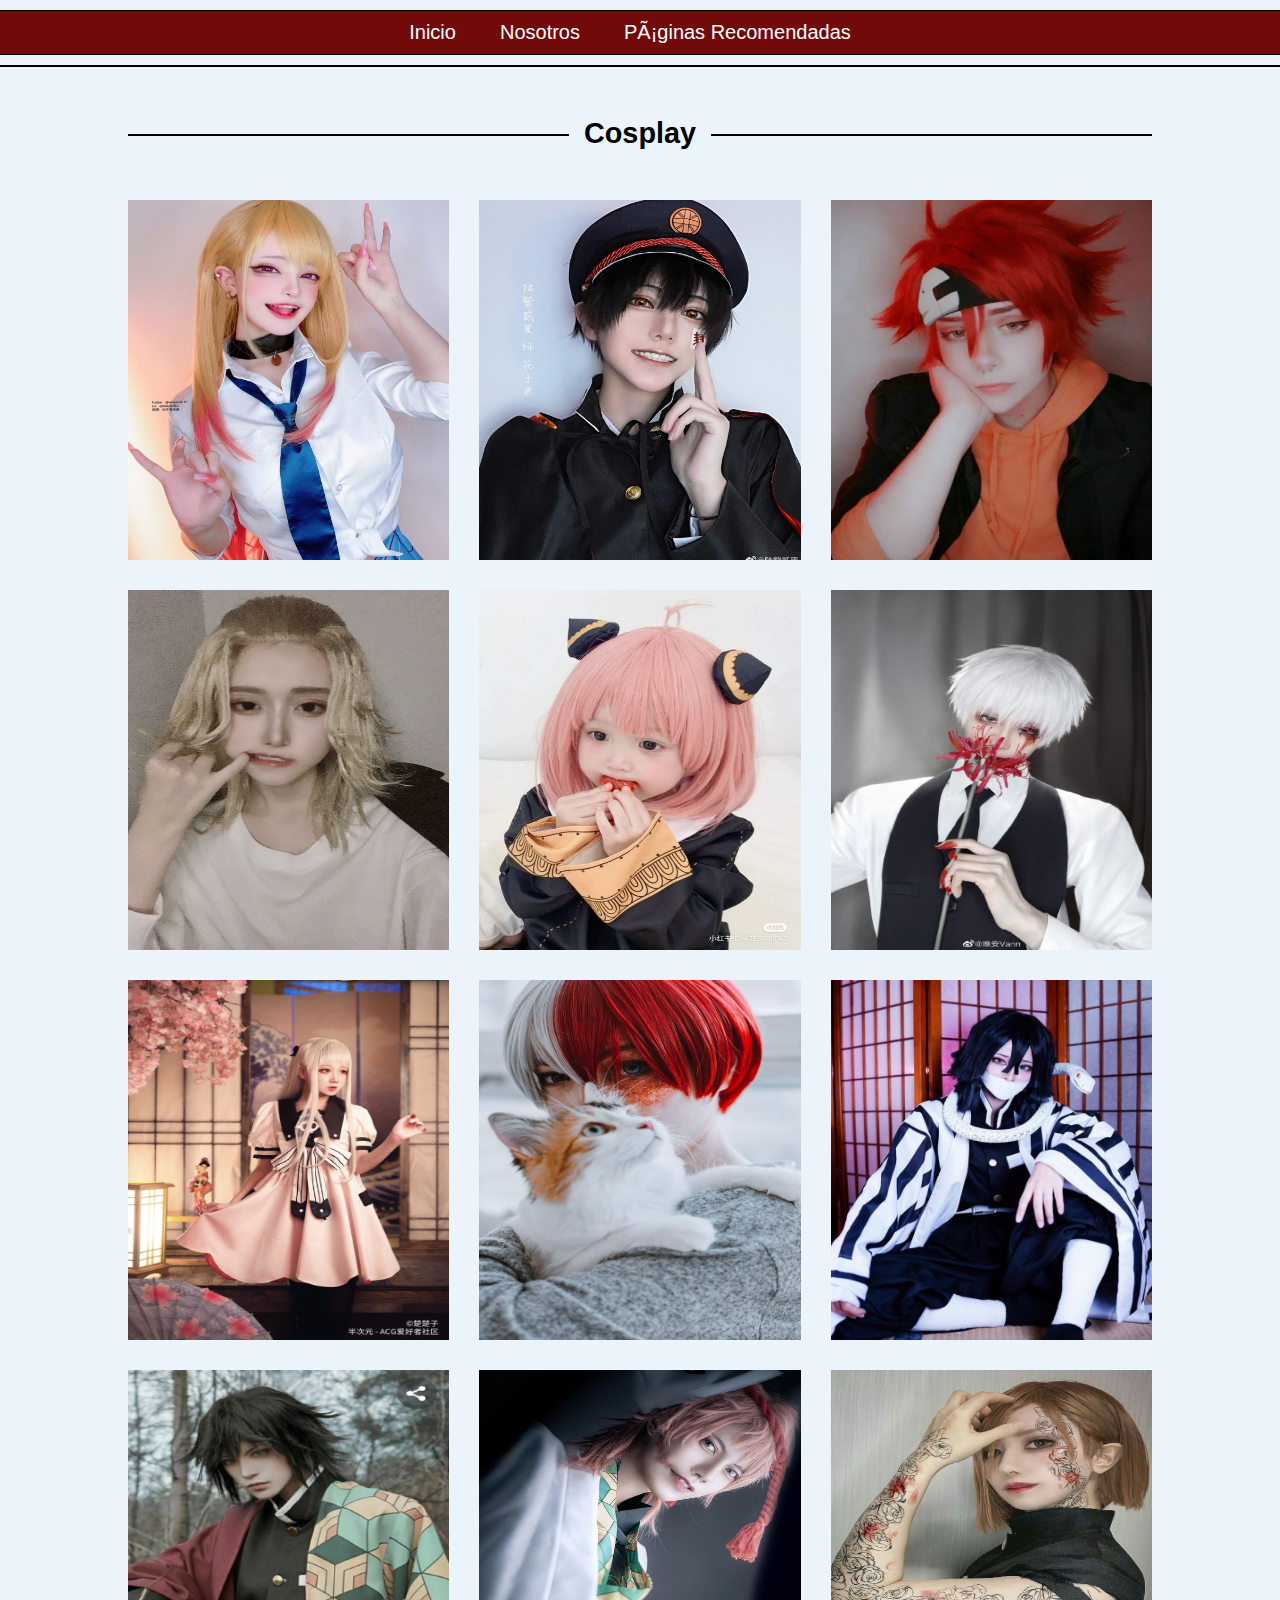
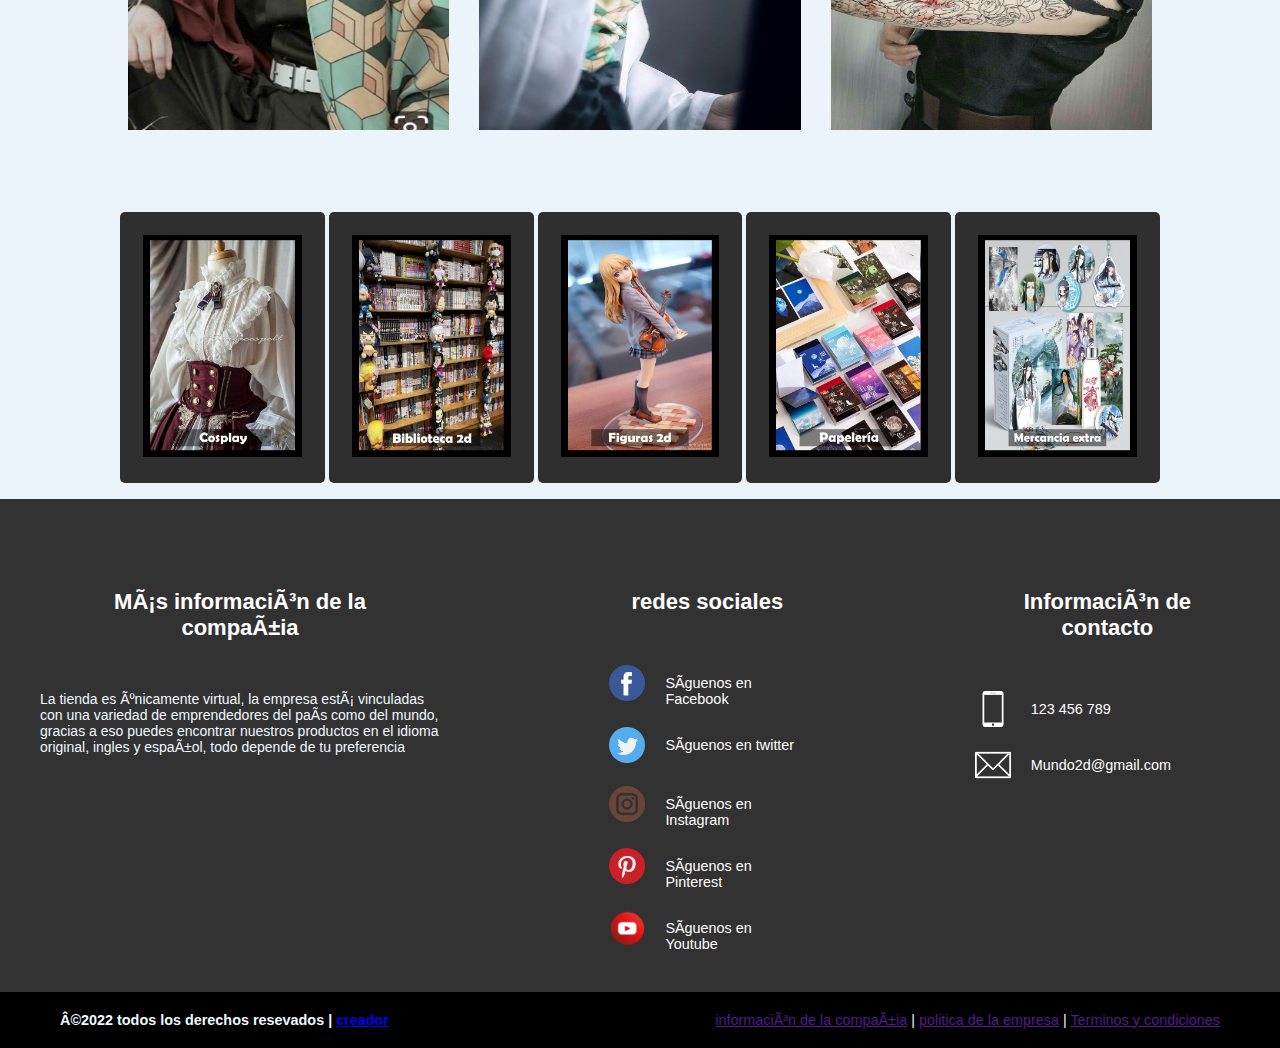
<file: cosplay.html>
<!DOCTYPE html>

<html>
<head>
    <title>Mundo 2d</title>
    <link rel="stylesheet" type="text/css" href="../css/nosotros.css" />
    <link rel="shortcut icon" href="../img/logo.png">

        <meta content="charset=utf-8"c/>
<style type="text/css">

    body {
    margin: 0;
    background: #000000;
    }
    #principal {
        width: 1000px;
        margin: auto;
    }        


header h1 {
    color: #aba331;
    font-family: arial;
    font-size: 40px;

}

nav {
      text-align: center;
      border-top: solid thin;
      border-bottom: solid thin;
      border-color: rgb(0, 0, 0);
      margin-top: 10px;

}

nav ul li
{
    list-style: none;
    display: inline-block;
    padding-right: 30px; 
    font-family: arial;
    font-size: 20px;
}        
section {
    text-align: center;
} 

section article {
    width: 300px;
    padding-right: 18px;
    display: inline-block;
    font-family: arial;
    font-size: 13px;
    color: #ffffff;
    text-align: justify;
}    
</style>
</head>

<body>
<nav>
<h3>&nbsp;<menu></menu></h3> 
<ul>
    <a href="../index.html" target="_self"><li>Inicio</li></a>
    <a href="../html secundarios/nosotros.html" target="_self"><li>Nosotros</li></a>
    <a href="../html secundarios/Páginas Recomendadas.html" target="_self"><li>Páginas Recomendadas</li></a>
</ul>
</nav>







<head>
    <meta charset="UTF-8">
    <meta name="viewport" content="width=device-width, initial-scale=1.0">
    <meta http-equiv="X-UA-Compatible" content="IE=edge">
    <title>Mundo 2d</title>
    <link rel="shortcut icon" href="../img/logo.png">
    <link rel="stylesheet" href="../css/cosplay.css">
</head>
<body>
    
        
<nav>  
</nav> 
    <div class="ful-img" id="fulImgBox">
        <img src="../img/cospla1.jpg" id="fulImg" alt="">
        <span onclick="closeImg()">X</span>
    </div>

    <h1><span>Cosplay</span></h1>

    <div class="img-gallery">
        <img src="../img/cospla1.jpg"onclick="openFulImg(this.src)" width="900" height="360" >
        <img src="../img/cosplay2.jpg" onclick="openFulImg(this.src)" width="900" height="360">
        <img src="../img/cosplay3.jpg" onclick="openFulImg(this.src)"width="900" height="360">
        <img src="../img/cosplay4.jpg" onclick="openFulImg(this.src)" width="900" height="360">
        <img src="../img/cosplay5.jpg" onclick="openFulImg(this.src)" width="900" height="360">
        <img src="../img/cosplay6.jpg" onclick="openFulImg(this.src)" width="900" height="360">
        <img src="../img/cosplay7.jpg" onclick="openFulImg(this.src)" width="900" height="360">
        <img src="../img/cosplay8.jpg" onclick="openFulImg(this.src)" width="900" height="360">
        <img src="../img/cosplay9.jpg" onclick="openFulImg(this.src)" width="900" height="360">
        <img src="../img/cosplay10.jpg" onclick="openFulImg(this.src)" width="900" height="360">
        <img src="../img/cosplay11.jpg" onclick="openFulImg(this.src)" width="900" height="360">
        <img src="../img/cospla12.jpg" onclick="openFulImg(this.src)" width="900" height="360">

    </div>
    <script src="../Js/cosplay.js"></script>



    



&nbsp;
<br> <br>
<section>
    <ul>
        <li><a href="../html secundarios/cosplay.html"><img src="../img/cosplay.jpg" /></a></li>
        <li><a href="../html secundarios/Libros.html"><img src="../img/Libros.jpg" /><br></a></li> 
        <li><a href="../html secundarios/Figuras.html"><img src="../img/figuras.jpg"/><br></a></li>      
        <li><a href="../html secundarios/Papelería.html"><img src="../img/papeleria.jpg"/><br></a></li>
        <li><a href="../html secundarios/Mercancía.html"><img src="../img/mercancia.jpg"/><br></a></li>
    </ul>
    </section>

</body>
</html>

    
    
    &nbsp;
    
    
    
    <head>
        <meta charset="UTF-8">
        <meta http-equiv="X-UA-Compatible" content="IE=edge">
        <meta name="viewport" content="width=device-width, user-scalable=no, initial-scale=1.0, maximun-scale=1.0, minimum-scale=1.0">
        <title>Diseño footer</title>
    <link rel="stylesheet" href="../css/footer.css">
    
    </head>
    <body>
    
    <footer>
    <div class="container-footer-all">
    <div class="container-body">
    
        <div class="colum1">
    <h1>Más información de la compañia</h1>
    <p> La tienda es únicamente virtual, la empresa está vinculadas con una variedad de emprendedores del país como del mundo, gracias a eso puedes encontrar nuestros productos en el idioma original, ingles
        y español, todo depende de tu preferencia
    </p>
    </div>
    
    <div class="colum2">
        <h1>redes sociales</h1>
    <div class="row">
    <a href="https://www.facebook.com/"><img src="../img/facebook.png"></a>
    <label>Síguenos en Facebook</label>
    </div>
    
    <div class="row">
    <a href="https://twitter.com/home?lang=es"><img src="../img/twitter.png"></a>
    <label>Síguenos en twitter</label>
    </div>
    
    <div class="row">
    <a href="https://www.instagram.com/"><img src="../img/instagram.png"></a>
    <label>Síguenos en Instagram</label>
    </div>
    
    <div class="row">
    <a href="https://www.pinterest.es/"><img src="../img/pinterest.png"></a>
    <label>Síguenos en Pinterest</label>
    </div>
    
    <div class="row">
        <a href="https://www.youtube.com/"> <img src="../img/yt.png"></a>
        <label>Síguenos en Youtube </label>
        </div>
    
    </div>
    
    <div class="colum3">
    <h1>Información de contacto</h1>
    
    
    <div class="row2">
    <img src="../img/smartphone.png">
    <label>123 456 789</label>
    </div>
    
    <div class="row2">
    <img src="../img/contact.png">
    <label>Mundo2d@gmail.com</label>
    </div>
    
    </div>
    
    
    
    </div>  
    </div>
    </div>
    </div>
    </div>
    
    <div class="container-footer">
        <div class="footer">
    <div class="copyright">
        ©2022 todos los derechos resevados |   <a href="https://www.google.com/?hl=es">creador</a>
    </div>
    <div class="information">
    <a href="">información de la compañia</a> | <a href="">politica de la empresa</a> | <a href="">Terminos y condiciones</a>
    </div>
    </div>
    </div>
    </footer>
    </body>
    </html>
</file>
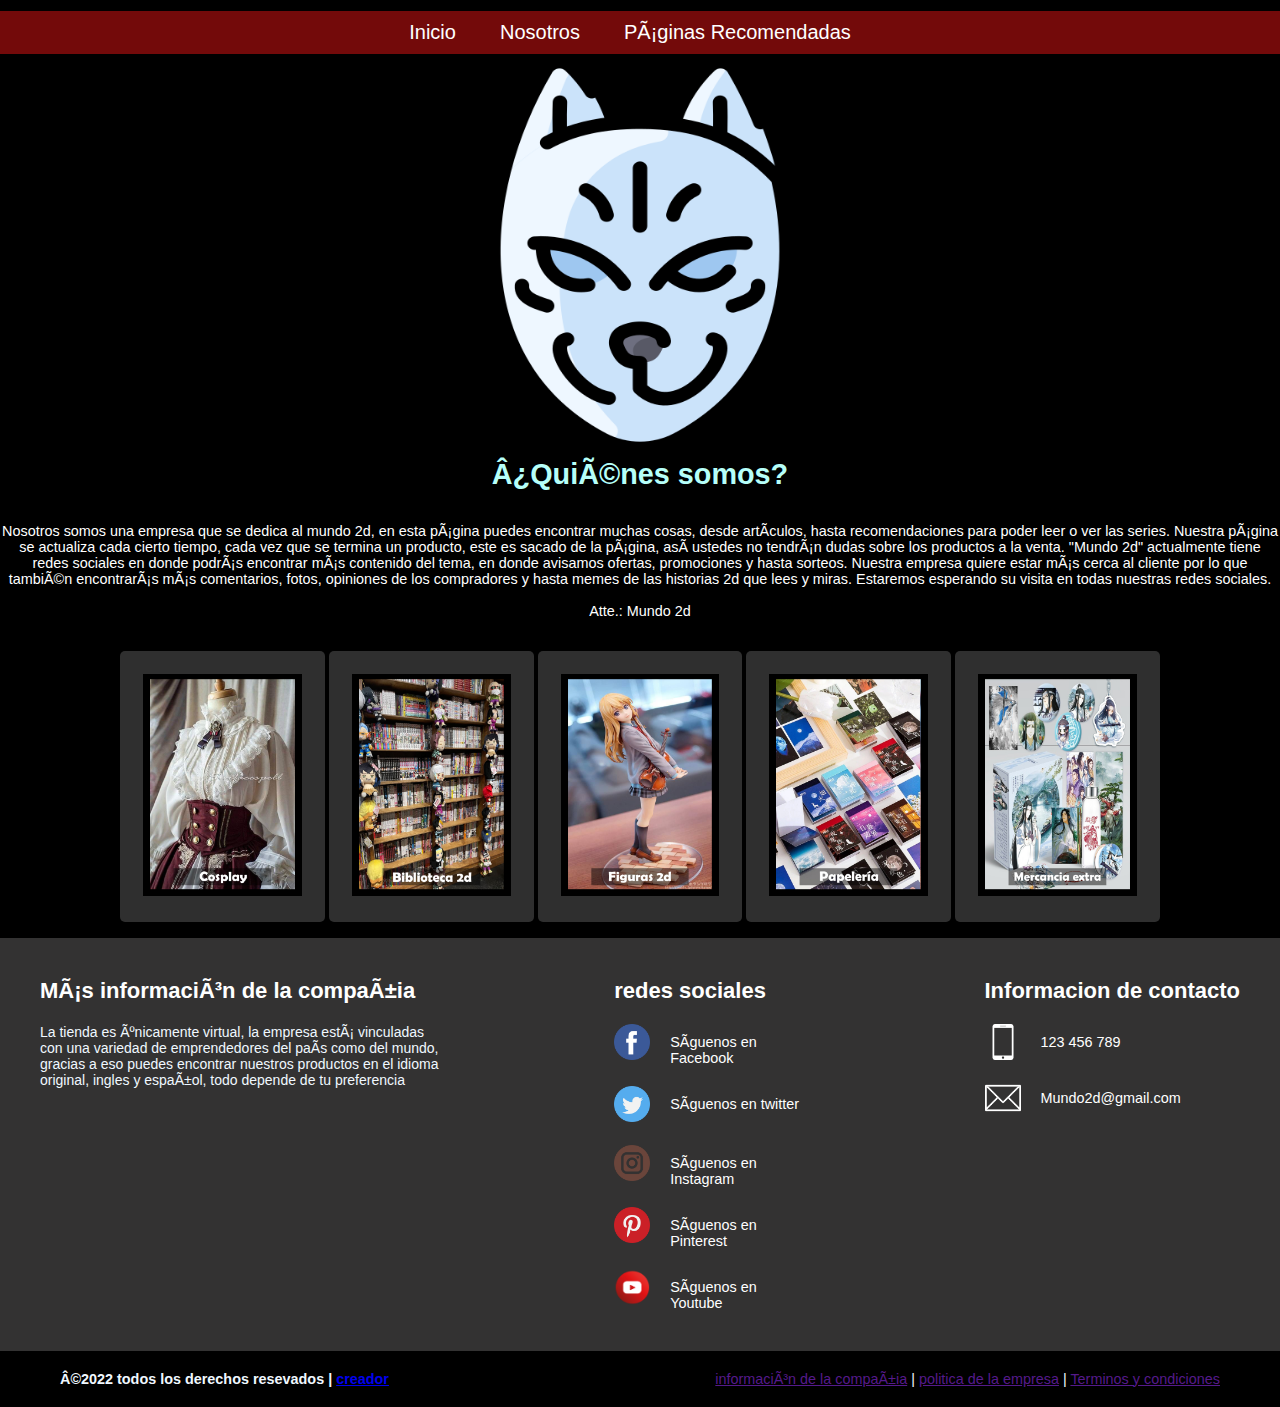
<file: nosotros.html>
<!DOCTYPE html>

<html>
<head>
    <title>Mundo 2d</title>
    <link rel="stylesheet" type="text/css" href="../css/nosotros.css" />
    <link rel="shortcut icon" href="../img/logo.png">

        <meta content="charset=utf-8"c/>
<style type="text/css">

    body {
    margin: 0;
    background: #000000;
    }
    #principal {
        width: 1000px;
        margin: auto;
    }        


header h1 {
    color: #aba331;
    font-family: arial;
    font-size: 40px;

}

nav {
      text-align: center;
      border-top: solid thin;
      border-bottom: solid thin;
      border-color: rgb(0, 0, 0);
      margin-top: 10px;

}

nav ul li
{
    list-style: none;
    display: inline-block;
    padding-right: 30px; 
    font-family: arial;
    font-size: 20px;
}        
section {
    text-align: center;
} 

section article {
    width: 300px;
    padding-right: 18px;
    display: inline-block;
    font-family: arial;
    font-size: 13px;
    color: #ffffff;
    text-align: justify;
}    
</style>
</head>

<body>
<nav>
<h3>&nbsp;<menu></menu></h3> 
<ul>
    <a href="../index.html" target="_self"><li>Inicio</li></a>
    <a href="../html secundarios/nosotros.html" target="_self"><li>Nosotros</li></a>
    <a href="../html secundarios/Páginas Recomendadas.html" target="_self"><li>Páginas Recomendadas</li></a>
</ul>
</nav>
<center>

    <justify>
<img src="../img/logo.png" width="430" height="400" />
</justify>
</center>

    <article>
        <section>
        <center>
       <h1 style="color:rgb(182, 255, 249)";>¿Quiénes somos? </h1>
       <br> <br>
    </center>

<justify>
      <p style="color:rgb(255, 255, 255)";>
       Nosotros somos una empresa que se dedica al mundo 2d, en esta página puedes encontrar muchas cosas, desde artículos, hasta recomendaciones para poder leer o ver 
       las series.
       Nuestra página se actualiza cada cierto tiempo, cada vez que se termina un producto, este es sacado de la página, así ustedes 
       no tendrán dudas sobre los productos a la venta.
       
       "Mundo 2d" actualmente tiene redes sociales en donde podrás encontrar más contenido del tema, en donde avisamos ofertas, promociones y hasta sorteos.
   
       Nuestra empresa quiere estar más cerca al cliente por lo que también encontrarás más comentarios, fotos,
        opiniones de los compradores y hasta memes de las historias 2d que lees y miras.
       
       Estaremos esperando su visita en todas nuestras redes sociales.
       <br> <br>
       Atte.: Mundo 2d</p>
    </justify>
     
</section>
</article>

&nbsp;
<br> <br>
<section>
    <ul>
        <center>
        <li><a href="../html secundarios/cosplay.html"><img src="../img/cosplay.jpg" /></a></li>
        <li><a href="../html secundarios/Libros.html"><img src="../img/Libros.jpg" /><br></a></li> 
        <li><a href="../html secundarios/Figuras.html"><img src="../img/figuras.jpg"/><br></a></li>      
        <li><a href="../html secundarios/Papelería.html"><img src="../img/papeleria.jpg"/><br></a></li>
        <li><a href="../html secundarios/Mercancía.html"><img src="../img/mercancia.jpg"/><br></a></li>
    </center>
    </ul>
    </section>



    
    </body>
    </html>
    
    
    &nbsp;
    
    
    
    <head>
        <meta charset="UTF-8">
        <meta http-equiv="X-UA-Compatible" content="IE=edge">
        <meta name="viewport" content="width=device-width, user-scalable=no, initial-scale=1.0, maximun-scale=1.0, minimum-scale=1.0">
        <title>Diseño footer</title>
    <link rel="stylesheet" href="../css/footer.css">
    
    </head>
    <body>
    
    <footer>
    <div class="container-footer-all">
    <div class="container-body">
    
        <div class="colum1">
    <h1>Más información de la compañia</h1>
    <p> La tienda es únicamente virtual, la empresa está vinculadas con una variedad de emprendedores del país como del mundo, gracias a eso puedes encontrar nuestros productos en el idioma original, ingles
        y español, todo depende de tu preferencia
    </p>
    </div>
    
    <div class="colum2">
        <h1>redes sociales</h1>
    <div class="row">
    <a href="https://www.facebook.com/"><img src="../img/facebook.png"></a>
    <label>Síguenos en Facebook</label>
    </div>
    
    <div class="row">
    <a href="https://twitter.com/home?lang=es"><img src="../img/twitter.png"></a>
    <label>Síguenos en twitter</label>
    </div>
    
    <div class="row">
    <a href="https://www.instagram.com/"><img src="../img/instagram.png"></a>
    <label>Síguenos en Instagram</label>
    </div>
    
    <div class="row">
    <a href="https://www.pinterest.es/"><img src="../img/pinterest.png"></a>
    <label>Síguenos en Pinterest</label>
    </div>
    
    <div class="row">
        <a href="https://www.youtube.com/"> <img src="../img/yt.png"></a>
        <label>Síguenos en Youtube </label>
        </div>
    
    </div>
    
    <div class="colum3">
    <h1>Informacion de contacto</h1>
    
    
    <div class="row2">
    <img src="../img/smartphone.png">
    <label>123 456 789</label>
    </div>
    
    <div class="row2">
    <img src="../img/contact.png">
    <label>Mundo2d@gmail.com</label>
    </div>
    
    </div>
    
    
    
    </div>  
    </div>
    </div>
    </div>
    </div>
    
    <div class="container-footer">
        <div class="footer">
    <div class="copyright">
        ©2022 todos los derechos resevados |   <a href="https://www.google.com/?hl=es">creador</a>
    </div>
    <div class="information">
    <a href="">información de la compañia</a> | <a href="">politica de la empresa</a> | <a href="">Terminos y condiciones</a>
    </div>
    </div>
    </div>
    </footer>
    </body>
    </html>
</file>
<file: css/nosotros.css>
*{
    margin: 0px;
    padding: 0px;
}
body {

font-family: Arial;
font-size: 0.9em;
background: #fff;


}

h1 {
    width:100%;
    margin: auto;
}

h3 {
    display: none;
}

nav {
     margin: auto;
    width: 100%;
}

nav ul {
     list-style: none;
     background-color: rgb(115, 10, 10);
}

nav ul li {
    display: inline-block;
    padding: 10px;
    background-color: rgb(115, 10, 10);
    color: #fff;
}

nav ul li:hover {
    display:inline-block;
    padding: 10px;
    background-color: #ccc;   
    color: #000;
     }

section {
    margin: auto;
    width: 100%;
    text-align: center;
}     
section ul {
    list-style: none;
   } 
   section ul li {
    text-align: center;
    font-family: Arial;
    color: #fff;
    background:#2f2f2f;
display: inline-block;
padding: 1.8%;
border-radius: 5px; 
-moz-border-radius: 5px;
-webkit-border-radius: 5px;
-moz-transition-background: .6s;
width: 16%   
}


section ul li:hover {

    background: rgb(168, 168, 168);
    border-radius: 5px;
    -moz-border-radius: 5px;
    -webkit-border-radius: 5px;
}

section ul li a img {
    background: transparent;
    max-width: 100%;
    width: 100%;
}
</file>
<file: css/cosplay.css>
*{
    padding: 0;
    margin: 0;
    box-sizing: border-box;
    font-family: sans-serif;
   }
   h1 {
    text-align: center;
    position: relative;
    width: 80%;
    margin: 50px auto;
   }
   body {
    background-color: #ecf4fb;
   }
   h1::before{
    content: "";
    display: block;
    width: 100%;
    height: 2px;
    position: absolute;
    background-color: black;
    top: 50%;
    z-index: -1;
   }
   h1 span {
    background-color:#ecf4fb;
    padding: 15px;
   }
   .img-gallery {
    width: 80%;
    margin: 50px auto 50px;
    display: grid;
    grid-template-columns: repeat(auto-fit,minmax(240px,1fr));
    gap: 30px;
   }
   .img-gallery img { 
    width: 100%;
    cursor: pointer;
    transition: 1s;
   }
   .img-gallery img:hover {
    transform: scale(1.2);
   }
   .ful-img {
    width: 100%;
    height: 100vh;
    background-color: rgba(0, 0,0, 0.9);
    position: fixed;
    top: 0;
    left: 0;
    display: none;
    align-items: center;
    justify-content: center;
    z-index: 99;
   }
   .ful-img span {
    position: absolute;
    top: 5%;
    right: 5%;
    font-size: 30px;
    color: #fff;
    cursor: pointer;
   }
   .ful-img img {
    width: 90%;
    max-width: 500px;
   }
   @media screen and (max-width:400px){
    h1{
    text-decoration: underline;
    }
    h1::before{
    display: none;
    }
    h1 span{
    padding: 0;
    }
   }
</file>
<file: css/footer.css>
*{
    margin: 0;
    padding: 0;
    box-sizing: border-box;
    font-family: sans-serif;
}
footer{
    width: 100%;
    background: rgb(51, 50, 50);
    color:rgb(255, 255, 255)
}
.container-footer-all{
    width: 100%;
    max-width: 100%;
    margin:auto;
    padding: 40px;
}
.container-body{
    display: flex;
    justify-content: space-between;

    
}
.colum1{
    max-width: 400px;
}
.colum1 h1{
    font-size: 22px;
}
.colum1 p{
    font-size: 14px;
    color: aliceblue;
    margin-top: 20px;
}

.colum2{
    max-width: 400px;
}
.colum2 h1{
    font-size: 22px;
}
.row{
    margin-top: 20px;
    display: flex;
}
.row img{
    width: 36px;
    height: 36px;
}
.row label{
    margin-top: 10px;
    margin-left: 20px;
    max-width: 140px;
}

.colum3{
    max-width: 400px;
}
.colum3 h1{
    font-size: 22px;
}
.row2{
    margin-top: 20px;
    display: flex;
}
.row2 img{
width: 36px;
height: 36px;
}
.row2 label{
    margin-top: 10px;
    margin-left: 20px;
    max-width: 140px;
}


.colum4{
    max-width: 400px;
}
.colum4 h1{
    font-size: 22px;
}
.row3{
    margin-top: 20px;
    display: flex;
}
.row3 img{
width: 36px;
height: 36px;
}
.row3 label{
    margin-top: 10px;
    margin-left: 20px;
    max-width: 140px;
}

.container-footer{
    width: 100%;
    background: black;
}
.footer{
    max-width: 1200px;
    margin: auto;
    display: flex;
    justify-content: space-between;
    padding: 20px;
}
.copyright{
    text-decoration: none;
    color: aliceblue;
    font-weight: bold;
}
.information{
    text-decoration: none;
    color: aliceblue;
}
@media screen and (max-width: 1100px){
    .container-body{
        flex-wrap: wrap;
    }
.colum1{
    max-width: 100%;
}
.colum2,
.colum3{
    margin-top: 40px;
}

}
</file>
